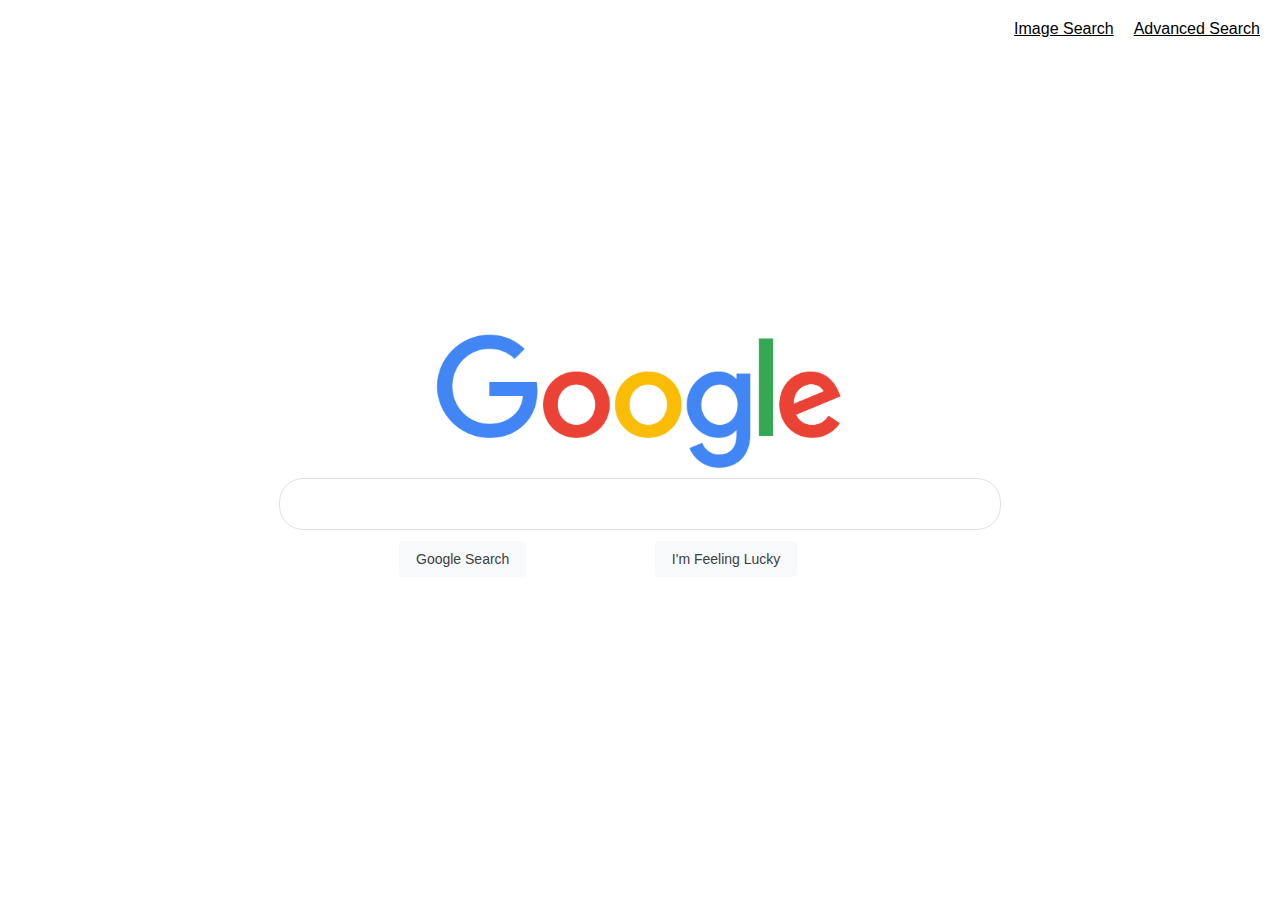
<file: project0/index.html>
<!DOCTYPE html>
<html lang="en">
<head>
    <meta charset="UTF-8">
    <title>Google Search</title>
    <link rel="stylesheet" href="styles.css">
    <style>
        .links{
            list-style-type: none;
            display: flex;
            flex-direction: row;
            justify-content: flex-end;
        }
        .links_items{
            margin: 10px;
        }
        a:link {
            color: black;
        }
        a:visited {
            color: black;
        }
        a:hover {
            color: black;
        }
        a:active {
            color: black;
        }
        .search-bar{
            resize: none;
            background: #fff;
            border: 1px solid #dfe1e5;
            box-shadow: none;
            border-radius: 24px;
            margin: 0 auto;
            display: flex;
            width: calc(632px + 6px);
            width: 700px;
            z-index: 3;
            height: 30px;
            max-width: 700px;
        }
        .search-button{
            user-select: none;
            margin-left: 100px;
            margin-top: 20px;
            background-color: #f8f9fa;
            border: 1px solid #f8f9fa;
            border-radius: 4px;
            color: #3c4043;
            font-family: Arial, sans-serif;
            font-size: 14px;
            margin: 11px 4px;
            padding: 0 16px;
            line-height: 27px;
            height: 36px;
            min-width: 54px;
            text-align: center;
            cursor: pointer;
            user-select: none;
            margin-left: 120px;
        }
        .botton{
            align-items: center;
        }
    </style>
</head>
<body>
    <div class="links">
        <a class="links_items" href="google_image.html">Image Search</a><br>
        <a class="links_items" href="google_advance.html">Advanced Search</a>
    </div>
    <img src="google-logo-transparent.png" alt="google-logo" height="150px" class="google_icon">
    <form action="https://www.google.com/search" method="get">
        <input type="text" name="q" class="search-bar">
        <div class="botton">
        <input type="submit" value="Google Search" class="search-button">
        <input class="search-button" name="btnI" value="I'm Feeling Lucky" type="submit">
        </div>
    </form>
</body>
</html>
</file>
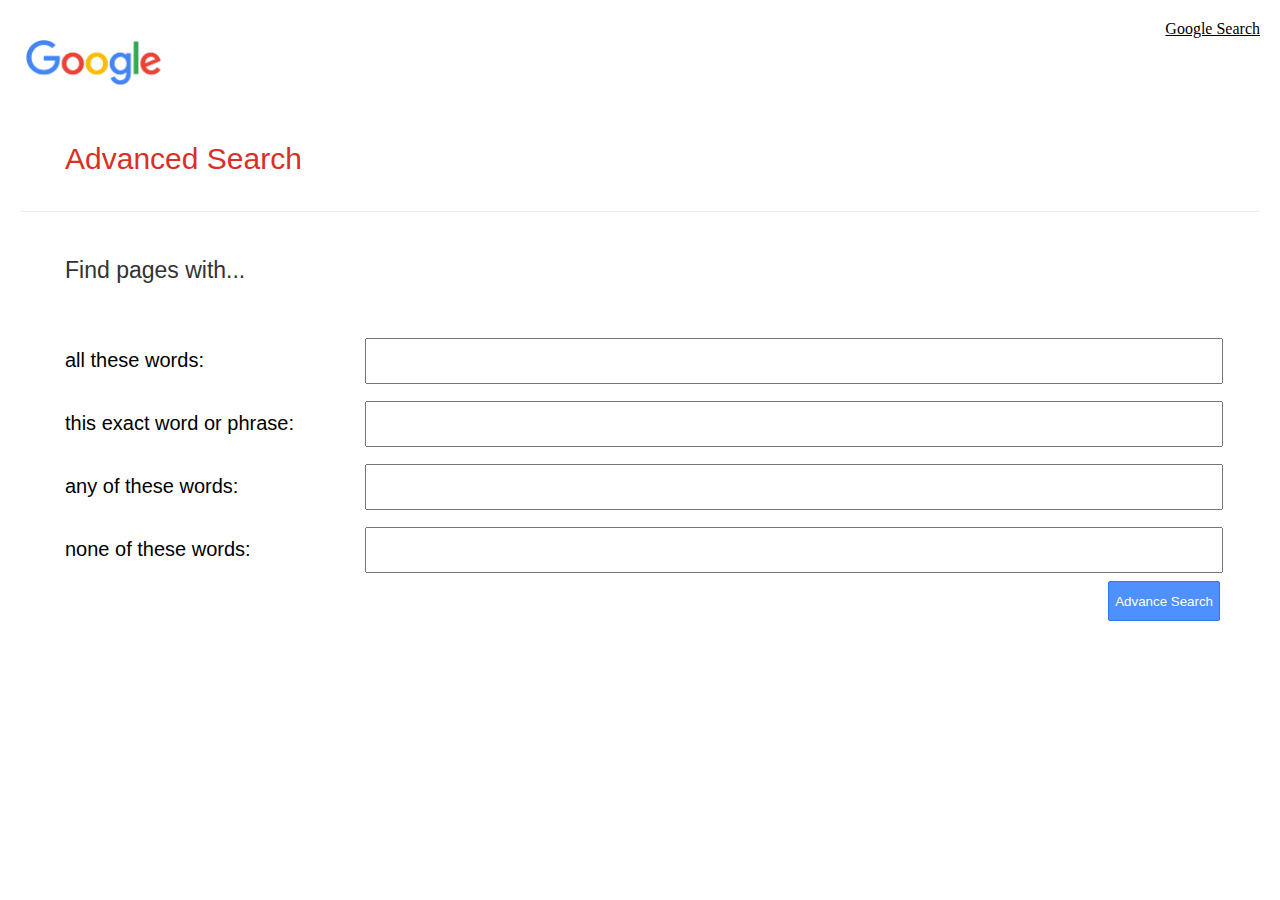
<file: project0/google_advance.html>
<!DOCTYPE html>
<html lang="en">
<head>
    <meta charset="UTF-8">
    <title>Google Advanced Search</title>
    <style>
        body{
            margin: 20px;
        }
        .links{
            list-style-type: none;
            display: flex;
            flex-direction: row;
            justify-content: flex-end;
        }
        .links_items{
            margin: 10px;
        }
        a:link {
            color: black;
        }
        a:visited {
            color: black;
        }
        a:hover {
            color: black;
        }
        a:active {
            color: black;
        }
        .Advance-logo{
            color: #d93025;
            font-family: sans-serif;
            font-weight: lighter;
            font-size: 30px;
            margin-top: 50px;
            margin-right: 35px;
            margin-bottom: 35px;
            margin-left: 45px;
        }
        .gy3Eif {
            border-bottom: 1px solid #ebebeb;
        }
        .find_pages{
            font-size: 23px;
            color: #333333;
            font-family: sans-serif;
            margin: 45px;
        }
        .raw_input{
            margin-left: 45px;
            display: flex;
            align-items: center;
            font-family: sans-serif;
        }
        .front{
            font-size: 20px;
            width: 300px;
        }
        .search-bar{
            width: 850px;
            height: 40px;
        }
        .advance-btn{
            -webkit-box-shadow: none;
            -moz-box-shadow: none;
            box-shadow: none;
            background-color: #4d90fe;
            border: 1px solid #3079ed;
            color: #fff;
            border-radius: 2px;
            height: 40px;
        }
        .advance-botton{
            display: flex;
            justify-content: flex-end;
            width: 1200px;
        }
        
    </style>
</head>
<body>
    <div class="links">
        <a href="index.html">Google Search</a>
    </div>
    <img src="google-logo-transparent.png" class="google_icon" height="50px">
    <h2 class="Advance-logo">Advanced Search</h2>
    <div class="gy3Eif"></div>
    <div class="input_lines">
        <p class="find_pages">Find pages with...</p>
        <form action="https://www.google.com/search" method="get" >
            <div class="raw_input">
                <div class="front">
                <p for="html">all these words:</p>
                </div>
                <div class="back">
                <input type="text" name="as_q" class="search-bar"><br>
                </div>
            </div>
            <div class="raw_input">
                <div class="front">
                <p for="html">this exact word or phrase:</p>
                </div>
                <div class="back">
                <input type="text" name="as_epq" class="search-bar"><br>
                </div>
            </div>
            <div class="raw_input">
                <div class="front">
                <p for="html">any of these words:</p>
                </div>
                <div class="back">
                <input type="text" name="as_oq" class="search-bar"><br>
                </div>
            </div>
            <div class="raw_input">
                <div class="front">
                <p for="html">none of these words:</p>
                </div>
                <div class="back">
                <input type="text" name="as_eq" class="search-bar"><br>
                </div>
            </div>
            <div class="advance-botton">
                <input type="submit" value="Advance Search" class="advance-btn">
            </div>
        </form>
    </div>
</body>
</html>
</file>
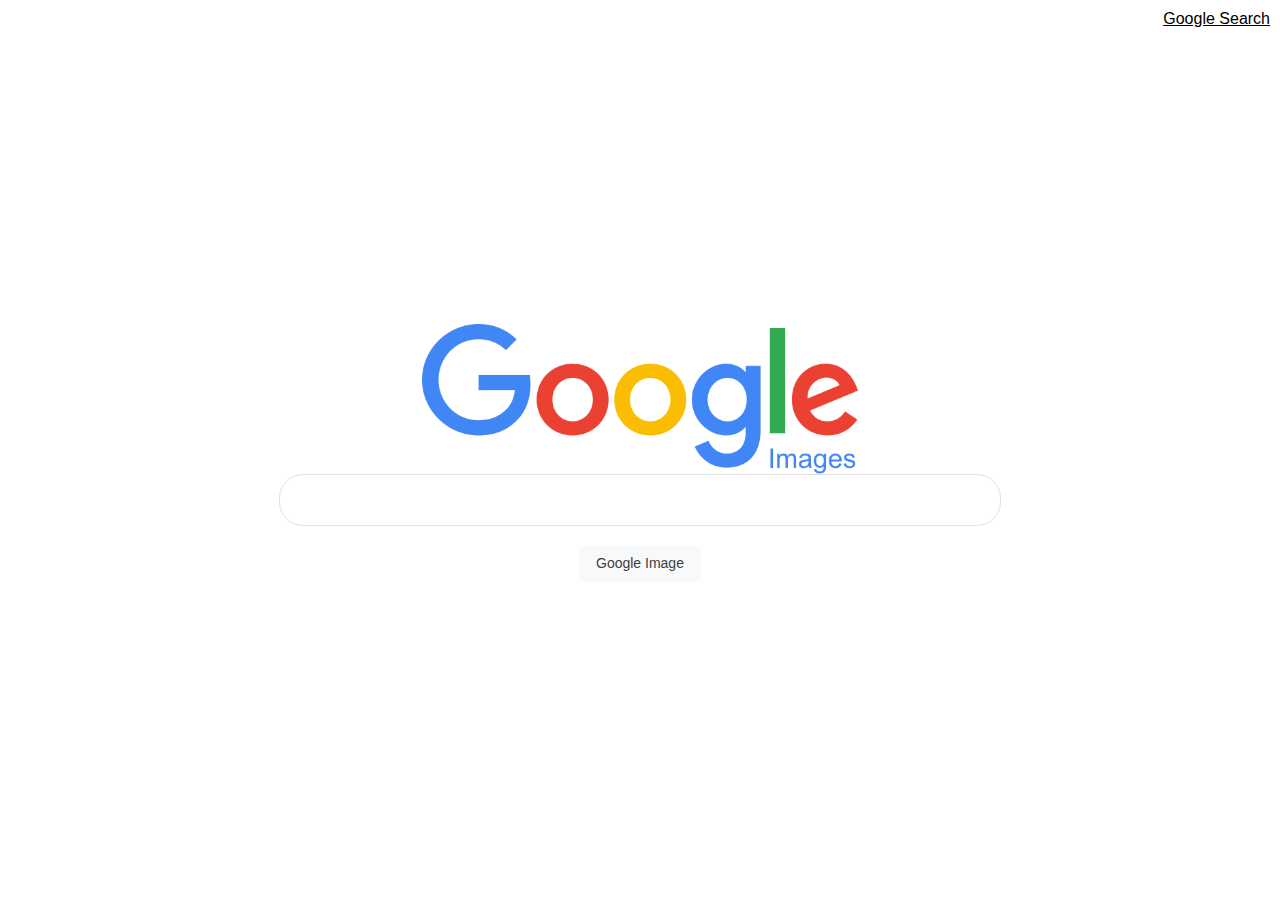
<file: project0/google_image.html>
<!DOCTYPE html>
<html lang="en">
<head>
    <meta charset="UTF-8">
    <title>Google Image Search</title>
    <link rel="stylesheet" href="styles.css">
    <style>
        .links{
            list-style-type: none;
            display: flex;
            flex-direction: row;
            justify-content: flex-end;
        }
        .links_items{
            margin: 10px;
        }
        a:link {
            color: black;
        }
        a:visited {
            color: black;
        }
        a:hover {
            color: black;
        }

        a:active {
            color: black;
        }
        .search-bar{
            resize: none;
            background: #fff;
            border: 1px solid #dfe1e5;
            box-shadow: none;
            border-radius: 24px;
            margin: 0 auto;
            display: flex;
            width: calc(632px + 6px);
            width: 700px;
            z-index: 3;
            height: 30px;
            max-width: 700px;
        }
        .search-button{
            user-select: none;
            margin-left: 100px;
            margin-top: 20px;
            background-color: #f8f9fa;
            border: 1px solid #f8f9fa;
            border-radius: 4px;
            color: #3c4043;
            font-family: Arial, sans-serif;
            font-size: 14px;
            margin: 11px 4px;
            padding: 0 16px;
            line-height: 27px;
            height: 36px;
            min-width: 54px;
            text-align: center;
            cursor: pointer;
            user-select: none;
            margin-left: 300px;
            margin-top: 20px;
        }
    </style>
</head>
<body>
    <div class="links">
        <a href="index.html">Google Search</a>
    </div>
    <img src="Google_Images_2015_logo.svg.png" alt="google-logo" height="150px" class="google_icon">
    <form action="https://www.google.com/search">
        <input type="text" name="q" class="search-bar">
        <input type="hidden" name="tbm" value="isch">
        <input type="submit" value="Google Image" class="search-button">
</body>
</html>
</file>
<file: project0/styles.css>
body {
    display: flex;
    flex-direction: column;
    align-items: center;
    justify-content: center;
    height: 100vh;
    font-family: Arial, sans-serif;
}
.links {
    position: absolute;
    top: 10px;
    right: 10px;
}
.search-bar {
    border-radius: 25px;
    padding: 10px;
    width: 300px;
    /* margin-top: 10px; */
}
</file>
